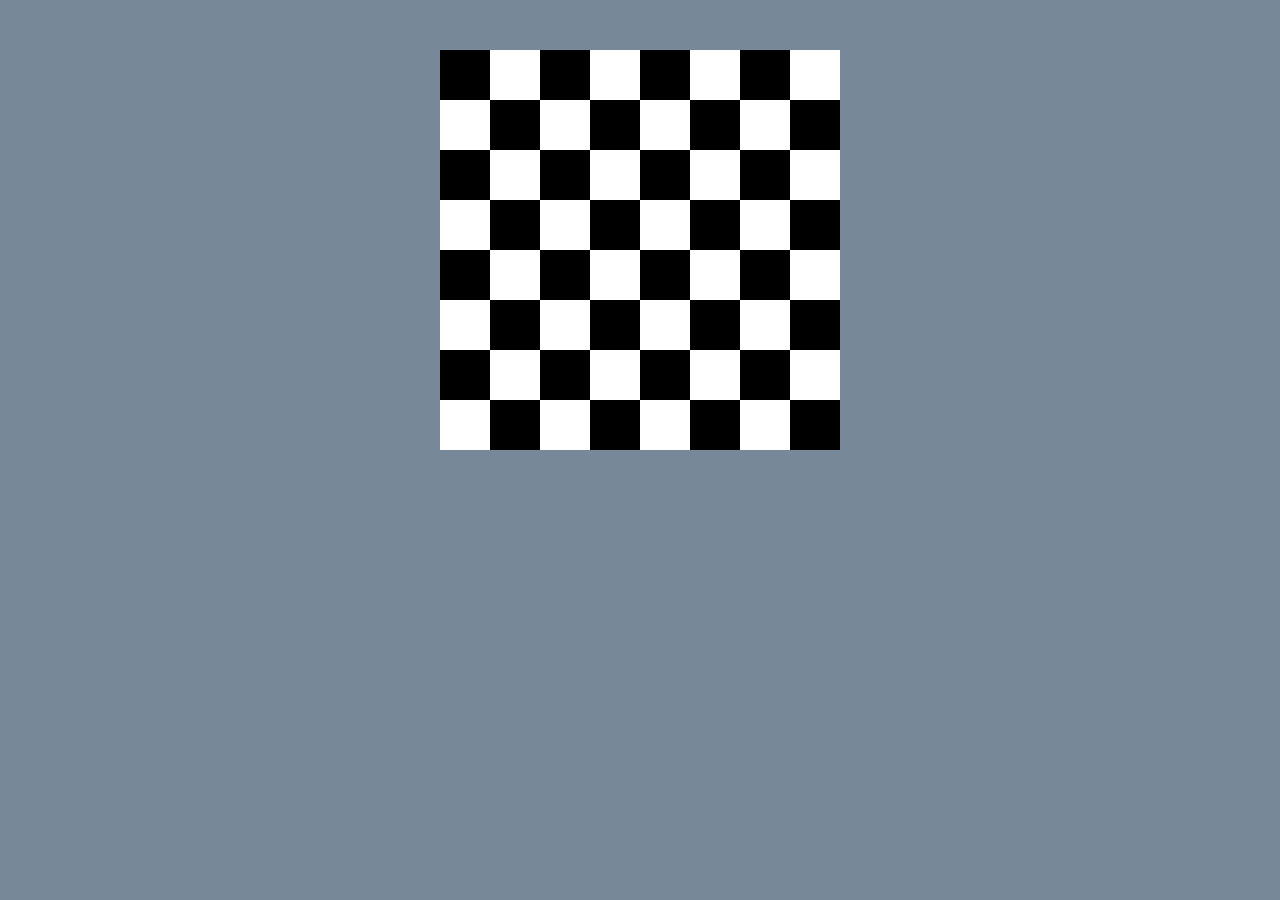
<file: 02.Operators And Logic Flow/Lab/index.html>
<!DOCTYPE html>
<html lang="en">
<head>
    <meta charset="UTF-8">
    <meta name="viewport" content="width=device-width, initial-scale=1.0">
    <meta http-equiv="X-UA-Compatible" content="ie=edge">
    <link rel="stylesheet" href="style.css">
    <title>Javascript Fundamentals</title>
</head>
<body>
    
    <script src="operators.js"></script>
    <script>  document.write(chessBoard(8));</script>

</body>

</html>
</file>
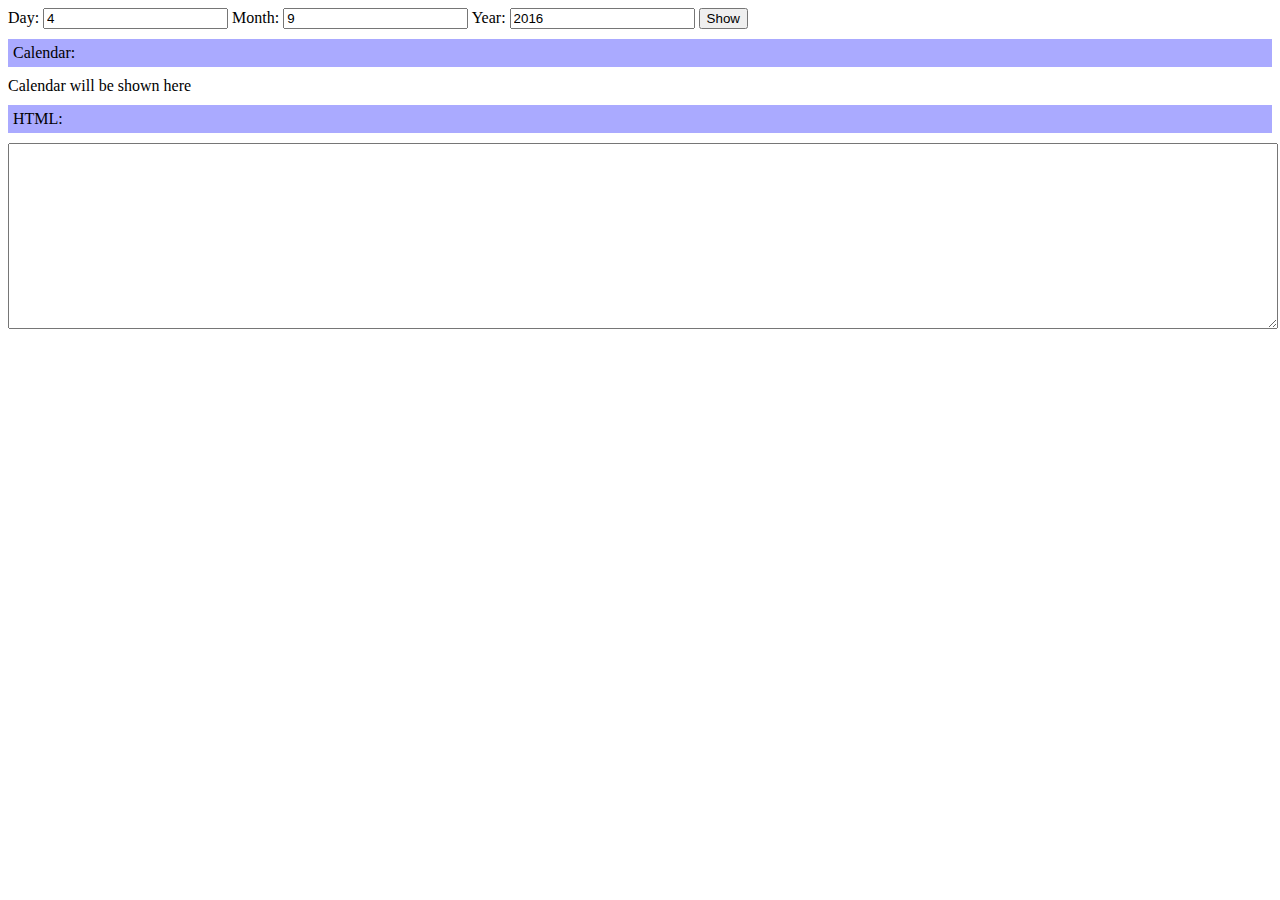
<file: 02.Operators And Logic Flow/Exercises/P22_Calendar/calendar.html>
<!DOCTYPE html>
<html>
<head>
    <title>Monthly Calendar</title>
    <link rel="stylesheet" href="style.css">
</head>

<body>
    Day: <input id="day" type="number" value="4" />
    Month: <input id="month" type="number" value="9" />
    Year: <input id="year" type="number" value="2016" />
    <input type="button" value="Show"
        onclick="let calendarHTML =
            calendar([document.getElementById('day').value,
                document.getElementById('month').value,
                document.getElementById('year').value]);
            document.getElementById('calendar').innerHTML = calendarHTML;
            document.getElementById('calendarCode').innerText = calendarHTML" />
    <div class="title">Calendar:</div>
    <div id="calendar">Calendar will be shown here</div>
    <div class="title">HTML:</div>
    <textarea rows="12" id="calendarCode"></textarea>

    <script src="script.js"></script>
</body>

</html>
</file>
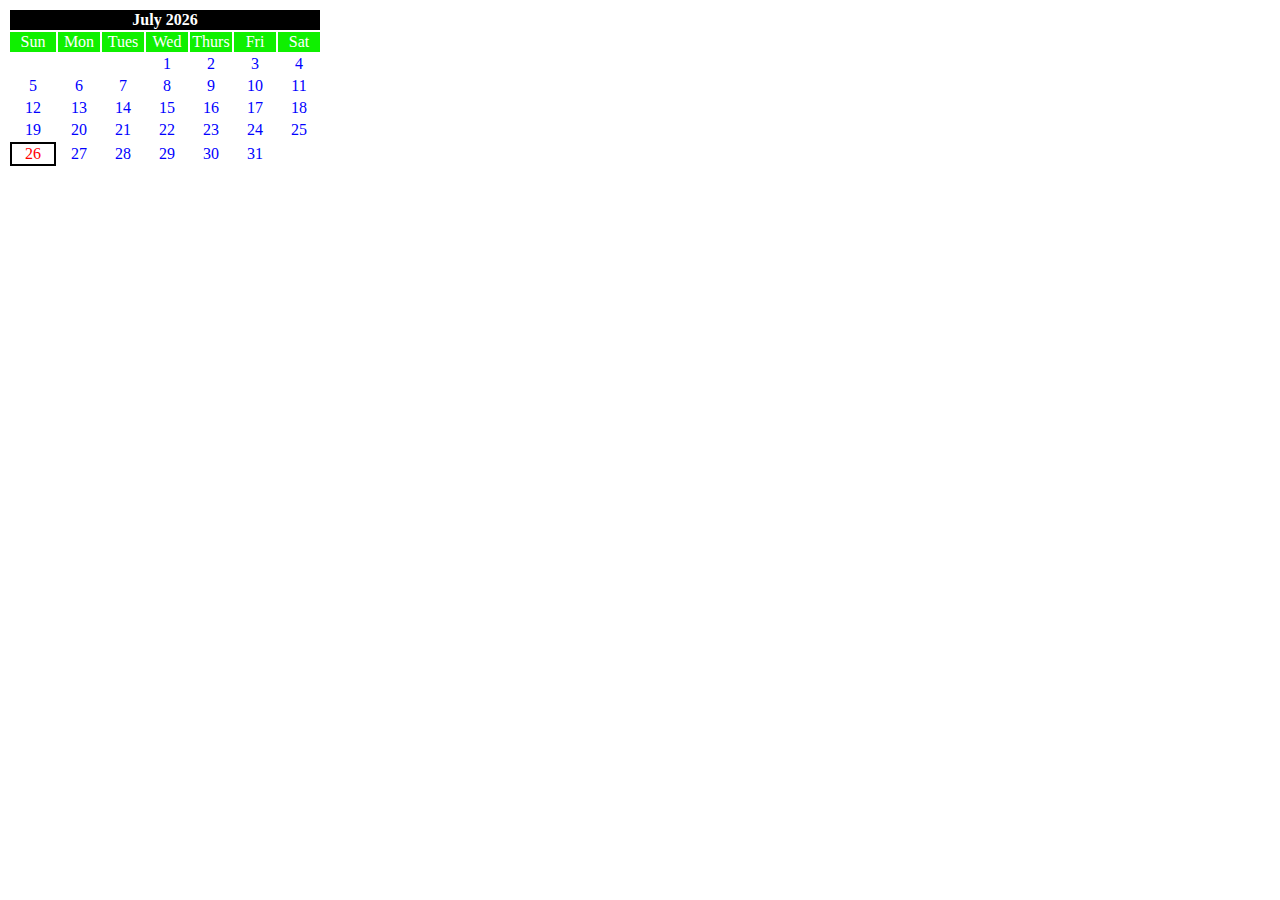
<file: 02.Operators And Logic Flow/Exercises/P22_Calendar/sample.html>
<html>
<head> 
<title>JavaScript calendar</title>
<script> 
function displayCalendar(){
 
 
 var htmlContent ="";
 var FebNumberOfDays ="";
 var counter = 1;
 
 
 var dateNow = new Date();
 var month = dateNow.getMonth();

 var nextMonth = month+1; //+1; //Used to match up the current month with the correct start date.
 var prevMonth = month -1;
 var day = dateNow.getDate();
 var year = dateNow.getFullYear();
 
 
 //Determing if February (28,or 29)  
 if (month == 1){
    if ( (year%100!=0) && (year%4==0) || (year%400==0)){
      FebNumberOfDays = 29;
    }else{
      FebNumberOfDays = 28;
    }
 }
 
 
 // names of months and week days.
 var monthNames = ["January","February","March","April","May","June","July","August","September","October","November", "December"];
 var dayNames = ["Sunday","Monday","Tuesday","Wednesday","Thrusday","Friday", "Saturday"];
 var dayPerMonth = ["31", ""+FebNumberOfDays+"","31","30","31","30","31","31","30","31","30","31"]
 
 
 // days in previous month and next one , and day of week.
 var nextDate = new Date(nextMonth +' 1 ,'+year);
 var weekdays= nextDate.getDay();
 var weekdays2 = weekdays
 var numOfDays = dayPerMonth[month];
     
 
 
 
 // this leave a white space for days of pervious month.
 while (weekdays>0){
    htmlContent += "<td class='monthPre'></td>";
 
 // used in next loop.
     weekdays--;
 }
 
 // loop to build the calander body.
 while (counter <= numOfDays){
 
     // When to start new line.
    if (weekdays2 > 6){
        weekdays2 = 0;
        htmlContent += "</tr><tr>";
    }
 
 
 
    // if counter is current day.
    // highlight current day using the CSS defined in header.
    if (counter == day){
        htmlContent +="<td class='dayNow'  onMouseOver='this.style.background=\"#FF0000\"; this.style.color=\"#FFFFFF\"' "+
        "onMouseOut='this.style.background=\"#FFFFFF\"; this.style.color=\"#00FF00\"'>"+counter+"</td>";
    }else{
        htmlContent +="<td class='monthNow' onMouseOver='this.style.background=\"#FF0000\"'"+
        " onMouseOut='this.style.background=\"#FFFFFF\"'>"+counter+"</td>";    
 
    }
    
    weekdays2++;
    counter++;
 }
 
 
 
 // building the calendar html body.
 var calendarBody = "<table class='calendar'> <tr class='monthNow'><th colspan='7'>"
 +monthNames[month]+" "+ year +"</th></tr>";
 calendarBody +="<tr class='dayNames'>  <td>Sun</td>  <td>Mon</td> <td>Tues</td>"+
 "<td>Wed</td> <td>Thurs</td> <td>Fri</td> <td>Sat</td> </tr>";
 calendarBody += "<tr>";
 calendarBody += htmlContent;
 calendarBody += "</tr></table>";
 // set the content of div .
 document.getElementById("calendar").innerHTML=calendarBody;
 
}
</script> 
</head> 
 
<body onload="displayCalendar()"> 
 
<div id="calendar"></div> 
</body> 
<style> 
.monthPre{
 color: gray;
 text-align: center;
}
.monthNow{
 color: blue;
 text-align: center;
}
.dayNow{
 border: 2px solid black;
 color: #FF0000;
 text-align: center;
}
.calendar td{
 htmlContent: 2px;
 width: 40px;
}
.monthNow th{
 background-color: #000000;
 color: #FFFFFF;
 text-align: center;
}
.dayNames{
 background: #0FF000;
 color: #FFFFFF;
 text-align: center;
}
 
</style> 
</html>
</file>
<file: 02.Operators And Logic Flow/Lab/style.css>
* {
    margin: 0;
    padding: 0;
    box-sizing: border-box;
}

body {
    background: lightslategray;
    text-align: center;
    margin: 0 auto;
}

.chessboard {
    display: flex;
    justify-content: center;
    margin-top:50px;
}

.black {
    background: black;
    width: 50px;
    height: 50px;
    display: block;
}

.white {
    background: white;
    width: 50px;
    height: 50px;
    display: block;
}
</file>
<file: 02.Operators And Logic Flow/Exercises/P22_Calendar/style.css>
.prev-month,
.next-month {
  color: #CCC
}

.today {
  font-weight: bold;
  background: #DDD;
}

.title {
  background: #AAAAFF;
  margin: 10px 0;
  padding: 5px
}

table {
  border: 1px solid #CCC;
}

td {
  text-align: center;
}

#calendarCode {
  width: 100%;
}
</file>
